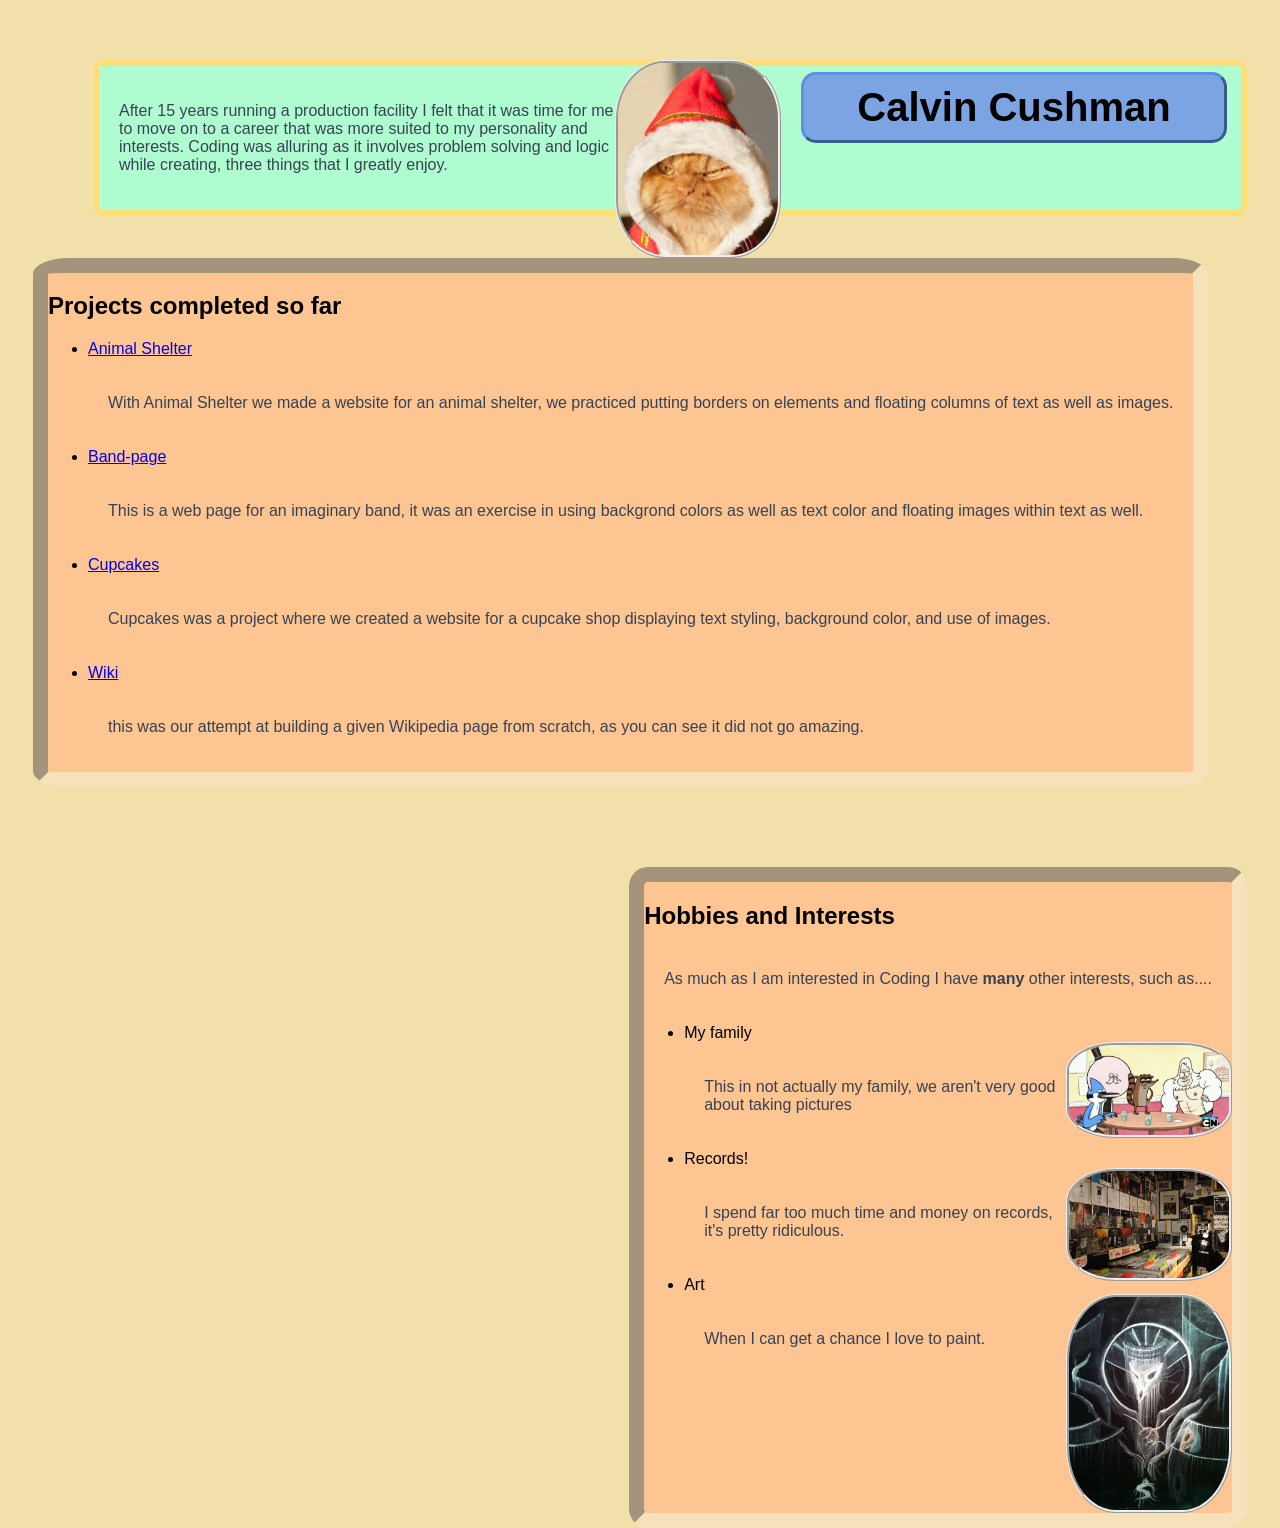
<file: index.html>
<!DOCTYPE html>
<html>
  <head>
    <meta charset="utf-8">
    <title>Calvin Cushman's portfolio</title>
    <link ref="css/bootstrap.css" rel="stylesheet" type="text/css">
    <link href="css/weekone.css" rel="stylesheet" type="text/css">
  </head>
  <body>
    <div class="container">
      <div class="header">
        <h1>Calvin Cushman</h1>
      </div>
    </div>
    <div class="container">
      <div class="self">
        <img src="img/catface.jpg" alt="a picture of tacos">
      </div>
      <div class="intro">
        <p>   After 15 years running a production facility I felt that it was time for me to move on to a career that was more suited to my personality and interests. Coding was alluring as it involves problem solving and logic while creating, three things that I greatly enjoy.
        </p>
      </div>
      <div class="row">
        <div class="col-sm-5">
          <div class="projects">
            <h2 class="panel-title">Projects completed so far
            </h2>
            <ul>
              <li><a href="https://calvincushman.github.io/animal-shelter/index">Animal Shelter</a>
              </li>
              <p>With Animal Shelter we made a website for an animal shelter, we practiced putting borders on elements and floating columns of text as well as images.
              </p>
              <li><a href="https://calvincushman.github.io/band-page/index">Band-page</a>
              </li>
              <p>This is a web page for an imaginary band, it was an exercise in using backgrond colors as well as text color and floating images within text as well.
              </p>
              <li><a href="https://calvincushman.github.io/cupcakes/index">Cupcakes</a>
              </li>
              <p>Cupcakes was a project where we created a website for a cupcake shop displaying text styling, background color, and use of images.
              </p>
              <li><a href="https://calvincushman.github.io/Wiki/index">Wiki</a>
              </li>
              <p>this was our attempt at building a given Wikipedia page from scratch, as you can see it did not go amazing.
              </p>
            </ul>
          </div>
        </div>
        <div class="col-sm-7">
          <div class="hobbies">
            <h2 class="panel-title">Hobbies and Interests
            </h2>
            <p>As much as I am interested in Coding I have <strong>many</strong> other interests, such as....
            </p>
            <ul>
              <li>My family</li>
              <img src="img/family.jpg" alt="a picture of my family (not really)">
              <p>This in not actually my family, we aren't very good about taking pictures
              </p>
              <li>Records!</li>
              <img src="img/records.jpg" alt="a picture of Nesblod Records in Sweden">
              <p>I spend far too much time and money on records, it's pretty ridiculous.
              </p>
              <li>Art</li>
              <img src="img/art.jpeg" alt="a picture of one of my paintings">
              <p>When I can get a chance I love to paint.
              </p>
            </ul>
          </div>
        </div>
      </div>
    </div>
  </body>
</html>
</file>
<file: css/weekone.css>
body {
  background-color: #f2e0ab;
}

.container {
  margin: 15px;
  padding: 10px;
}
.header {
  float: right;
  padding: 20px;
  text-align: center;
  font-size: 20px
}

h1 {
  border-radius: 15px;
  font-family: sans-serif;
  text-align: center;
  padding: 10px;
  background-color: #7ca3e2;
  border:#5d90e2 outset;
  width: 400px;
  font-weight: bold;
}

p {
  color: #374254;
  padding: 20px
}

.intro {
  border-radius: 10px;
  border: solid #ffdd77 6px;
  font-family: sans-serif;
  background-color:#b0fcd1;
  margin-left: 60px
}

img {
  border-radius: 30%;
  float: right;
  border-style: ridge;
  width: 160px;
  height: auto;
  max-height: 50px
  margin-right: 60px;
}

li {
  font-family: sans-serif;
}

.projects {
  font-family: sans-serif;
  border-radius: 3%;
  border: inset #f7e1bb 15px;
  background-color: #fcc592;
  float: left;
  width: 300px
  margin-top: 100px;
}

.hobbies {
  font-family: sans-serif;
  border-radius: 3%;
  border: inset #f7e1bb 15px;
  background-color: #fcc592;
  float: right;
  margin-top: 80px;
}
</file>
